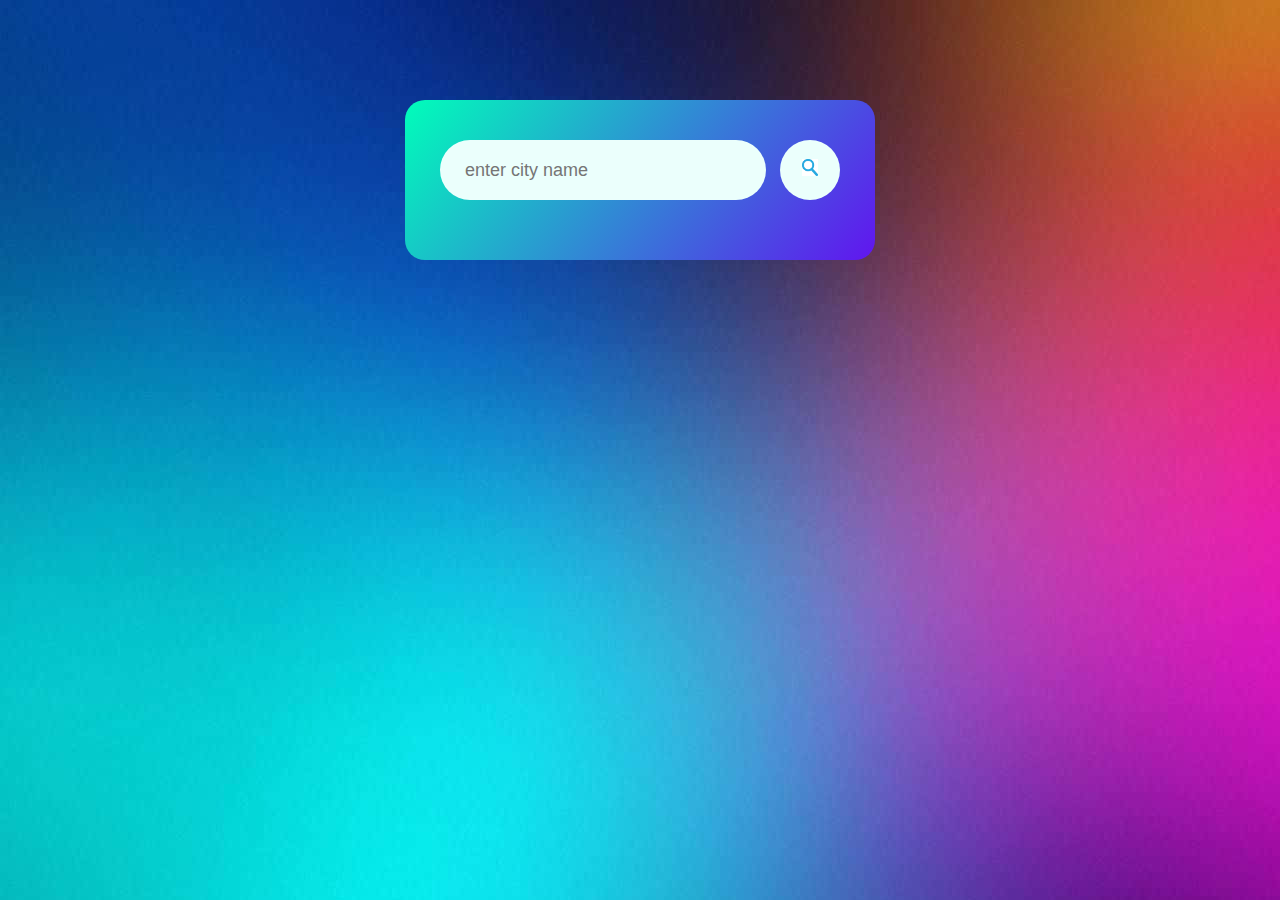
<file: index.html>
<!DOCTYPE html>
<html lang="en">
<head>
    <meta charset="UTF-8">
    <meta name="viewport" content="width=device-width, initial-scale=1.0">
    <title>weather app</title>
    <link rel="stylesheet" href="style.css">
    <link rel="stylesheet" href="https://cdnjs.cloudflare.com/ajax/libs/font-awesome/6.5.1/css/all.min.css">
</head>
<body>
    <div class="lokesh">
        <div class="search">
            <input type="text" placeholder="enter city name" spellcheck="false">
            <button><img src="2.png"></button>
        </div>
        <div class="error">
            <p>Invalid city name</p>
        </div>
        <div class="weather">
            <img src="1.jpeg" class="weather-icon">
            <h1 class="temp">28°C</h1>
            <h2 class="city">INDIA</h2>
            <div class="details">
                <div class="col">
                    <i class="fa-solid fa-water"></i>
                    <div>
                        <p class="humidity">50%</p>
                        <p>humidity</p>
                    </div>
                </div>
                <div class="col">
                    <i class="fa-solid fa-wind"></i>
                    <div>
                        <p class="wind">15 km/h</p>
                        <p>wind speed</p>
                    </div>
                </div>
            </div>
        </div>
    </div>

    <script src="loki.js"> </script>
</body>
</html>
</file>
<file: style.css>
*{
    margin: 0;
    padding: 0;
    font-family: sans-serif;
    box-sizing: border-box;
}
body{
    background-image: url(5.jpg);
}
.lokesh{
    width: 90%;
    max-width: 470px;
    background: linear-gradient(130deg ,#00feba,#6115ef);
    color: #fff;
    margin: 100px auto 0;
    border-radius: 20px;
    padding: 40px 35px;
    text-align: center;
}
.search i{
    color: rgb(84, 201, 252);
}
.search{
    width: 100%;
    display: flex;
    align-items: center;
    justify-content: space-between;
}
.search input{
    border: 0;
    outline: 0;
    background: #ebfffc;
    color: #555;
    padding: 10px 25px;
    height: 60px;
    border-radius: 30px;
    flex: 1;
    margin-right: 14px;
    font-size: 18px;
    margin-bottom: 20px;
}
.search button{
    border: 0;
    outline: 0;
    height: 60px;
    width: 60px;
    background: #ebfffc;
    border-radius: 50%;
    font-size: 18px;
    cursor: pointer;
    margin-bottom: 20px;
    transition: 0.5s;
}
.search button:hover{
    transform: translateY(-5px);
}
.search button img{
    width: 16px;
}
.weather  i{
    font-size: 150px;
    margin-bottom: 30px;

}
.weather-icon {
    border-radius: 50%;
}
.weather h1{
    font-size: 70px;
    font-weight: 500;
    margin-bottom: 10px;
}
.weather h2{
    font-size: 45px;
    font-weight: 400;
    margin-top: -10px;
}
.details{
    display: flex;
    align-items: center;
    justify-content: space-between;
    padding: 0 20px;
    margin-top: 50px;
}
.temp{
    color: rgb(243, 136, 7);
    font-weight: 500;
}
.col{
    display: flex;
    align-items: center;
    text-align: left;
}
.col p{
    color: rgb(211, 214, 212);
}
.details i{
    font-size: 40px;
    margin-right: 10px;
}
.humidity, .wind{
font-size: 25px;
align-items: center;
margin-top: -20px;
}
.weather{
    display: none;
}
.error{
    text-align: left;
    margin-left: 10px;
    font-size: 14px;
    margin-top: 2px;
    display: none;
}
</file>
